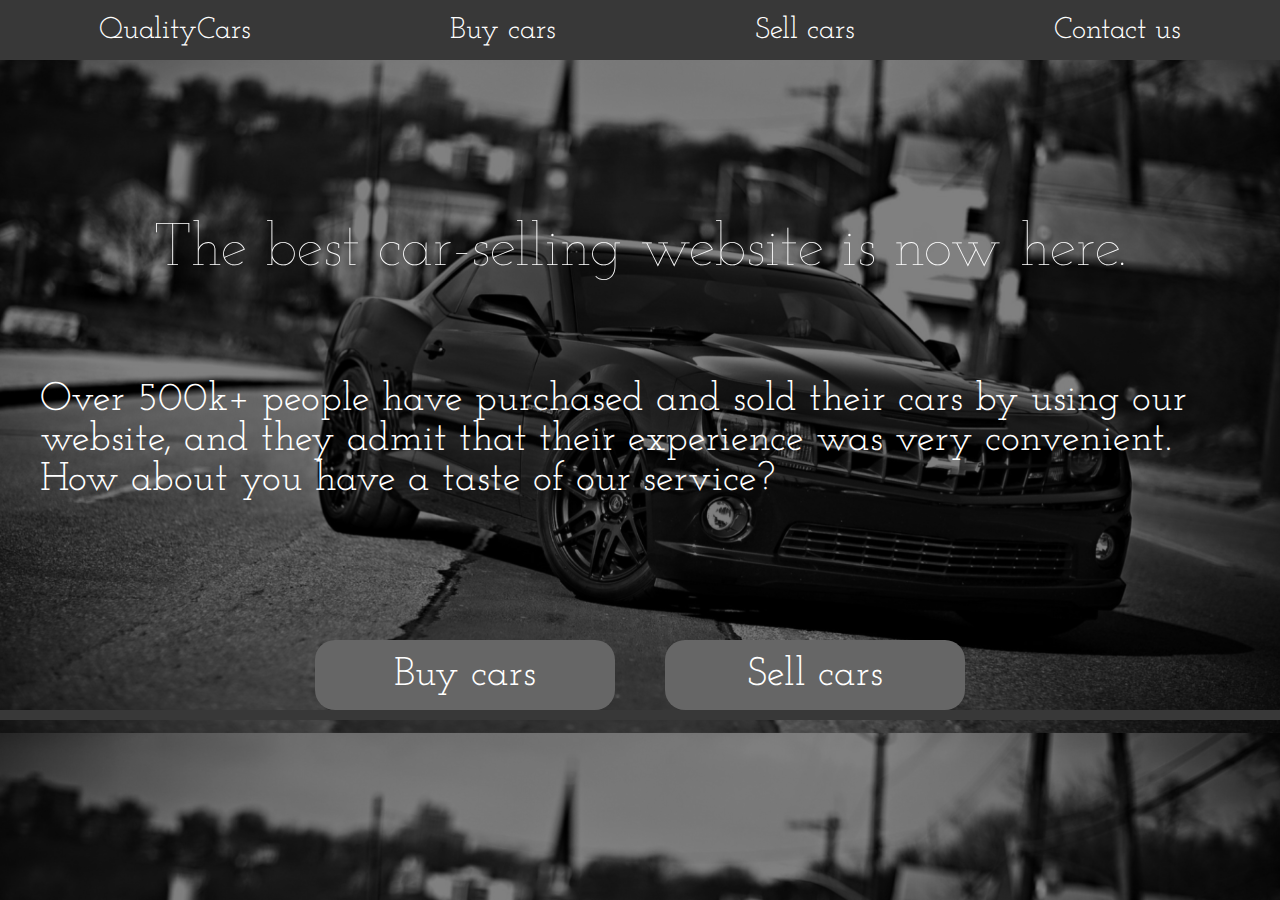
<file: index.html>
<!DOCTYPE html>
<html lang="en">

<head>
    <meta charset="UTF-8">
    <meta name="viewport" content="width=device-width, initial-scale=1.0">
    <title>Document</title>
    <link rel="stylesheet" href="css/style.css">
</head>

<body>
    <header>
        <div class="link"><a href="index.html">QualityCars</a></div>
        <div class="link"><a href="buy.html">Buy cars</a></div>
        <div class="link"><a href="sell.html">Sell cars</a></div>
        <div class="link"><a href="contact.html">Contact us</a></div>
    </header>
    <main>
        <div class="container">
            <div class="here">
                <p>The best car-selling website is now here.</p>
            </div>
            <div class="text">
                <p>Over 500k+ people have purchased and sold their cars by using our website, and they admit that their experience was very convenient. How about you have a taste of our service?</p>
            </div>
            <div class="buttons">
                <div class="buycars">
                    <a href="buy.html">
                        Buy cars
                    </a>
                </div>
                <div class="sellcars">
                    <a href="sell.html">
                        Sell cars
                    </a>
                </div>
            </div>
        </div>

    </main>
    <footer>
        
    </footer>
</body>

</html>
</file>
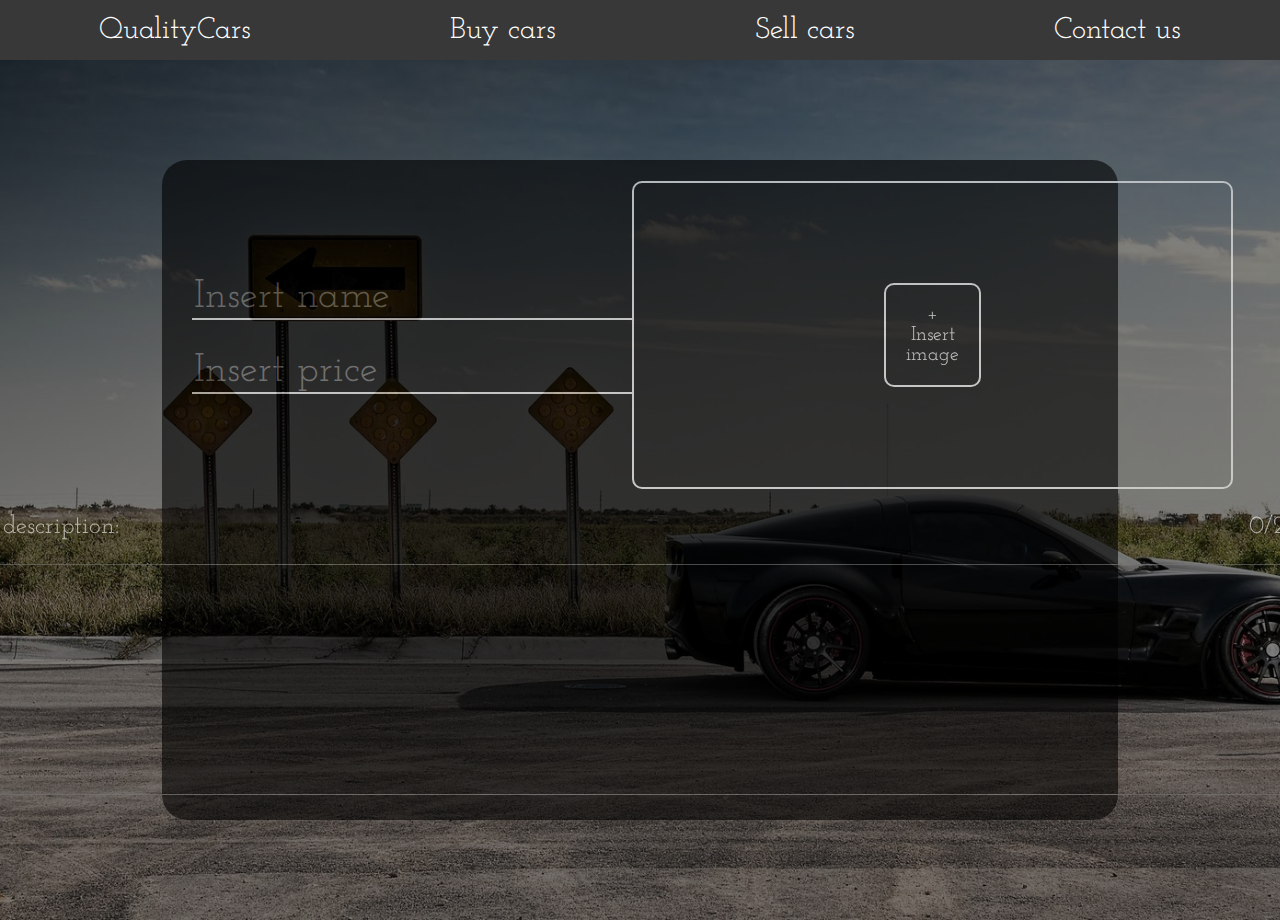
<file: sell.html>
<!DOCTYPE html>
<html lang="en">

<head>
    <meta charset="UTF-8">
    <meta name="viewport" content="width=device-width, initial-scale=1.0">
    <title>Document</title>
    <link rel="stylesheet" href="css/sell.css">
</head>

<body>
    <header>
        <div class="link"><a href="index.html">QualityCars</a></div>
        <div class="link"><a href="buy.html">Buy cars</a></div>
        <div class="link"><a href="sell.html">Sell cars</a></div>
        <div class="link"><a href="contact.html">Contact us</a></div>
    </header>
    <main>
        <div class="form">
            <div class="upper_container">
                <div class="insert">
                    <div class="carname">
                        <input type="text" name="" id="" placeholder="Insert name">
                    </div>
                    <div class="carprice">
                        <input type="text" name="" id="" placeholder="Insert price">
                    </div>
                </div>
                <div class="insertimage">
                    <div class="button">
                        <button>
                            + Insert image
                        </button>
                    </div>
                </div>
            </div>
            <div class="lower_container">
                <div class="descrip">
                    <div class="ptag">
                        <p>Add description:</p>
                    </div>
                    <div class="counter">
                        <p>0/2000</p>
                    </div>
                </div>
                <div class="textarea">
                    <textarea name="" id="" cols="170" rows="15"></textarea>
                </div>
            </div>
        </div>
    </main>
</body>

</html>
</file>
<file: css/style.css>
@import url('https://fonts.googleapis.com/css2?family=Josefin+Slab&display=swap');

header{
    display: flex;
    justify-content: space-around;
    align-items: center;
    background-color: #383838;
    height: 60px;
}
body{
    margin: 0;
    background-image: url('../images/bgimage1.png');
    background-size: cover;
    background-color: gray;
    background-blend-mode: multiply;
}
.link a{
    text-decoration: none;
    color: white;
    font-size: 30px;
}
.container{
    display: flex;
    justify-content: center;
    align-items: center;
    flex-direction: column;
    margin-top: 100px;
}
a{
    font-family: 'Josefin Slab', serif;
}
p {
    font-family: 'Josefin Slab', serif;
}
.here{
    font-size: 60px;
    font-weight: 100;
    color: white;
    
}
.text{
    font-size: 40px;
    color: white;
    width: 1200px;
}
.buttons{
    display: flex;
    gap:50px;
    margin-top: 100px
}
.buycars{
    display: flex;
    justify-content: center;
    align-items: center;
    background-color: #666666;
    padding: 15px 25px;
    border-radius: 20px;
    width: 250px;
    
}
.buycars a{
    font-size: 40px;
    text-decoration: none;
    color: white;
    opacity: 1;
}
.sellcars{
    display: flex;
    justify-content: center;
    align-items: center;
    background-color: #666666;
    padding: 10px 25px;
    border-radius: 20px;
    width: 250px;
    
}
.sellcars a{
    font-size: 40px;
    text-decoration: none;
    color: white;
    opacity: 1;
}
footer{
    height: 10px;
    background-color: #383838;
}
</file>
<file: css/sell.css>
@import url('https://fonts.googleapis.com/css2?family=Josefin+Slab&display=swap');
header{
    display: flex;
    justify-content: space-around;
    align-items: center;
    background-color: #383838;
    height: 60px;
}
.link a{
    text-decoration: none;
    color: white;
    font-size: 30px;
}
body{
    margin: 0;
    background-image: url('../images/bgcorvette.jpg');
    background-size: cover;
    background-color: gray;
    background-blend-mode: multiply;
}

a{
    font-family: 'Josefin Slab', serif;
}
p {
    font-family: 'Josefin Slab', serif;
}
.form{
    display: flex;
    align-items: center;
    justify-content: center;
    flex-direction: column;
    background-color: #000000;
    opacity: 60%;
    width: 70%;
    height: 600px;
    margin: 100px;
    padding: 30px;
    border-radius: 25px;
}
.insert{
    display: flex;
    flex-direction: column;
    align-items: center;
    justify-content: center;
    gap: 30px;
}
.carname input{
    border: none;
    font-family: 'Josefin Slab', serif;
    color: white;
    border-bottom: 2px solid white;
    background-color: transparent;
    font-size: 40px;
}
.carprice input{
    border: none;
    font-family: 'Josefin Slab', serif;
    color: white;
    border-bottom: 2px solid white;
    background-color: transparent;
    font-size: 40px;
}
.upper_container{
    display: flex;
    justify-content: space-around;
    align-items: center;
    width: 100%;
}
main{
    display: flex;
    justify-content: center;
    align-items: center;
}
.insertimage{
    border: 2px solid white;
    display: flex;
    justify-content: center;
    align-items: center;
    padding: 100px 250px;
    border-radius: 10px;
}
.insertimage button{
    background: transparent;
    border: 2px solid white;
    font-family: 'Josefin Slab', serif;
    color: white;
    padding: 20px;
    border-radius: 10px;
    font-size: 20px;
    cursor: pointer;;
}
textarea{
    background: transparent;
    border-radius: 5px;
    color: white;
    resize: none;
}
.descrip{
    display: flex;
    justify-content: space-between;
    color: white;
    font-size: 25px;
}
</file>
